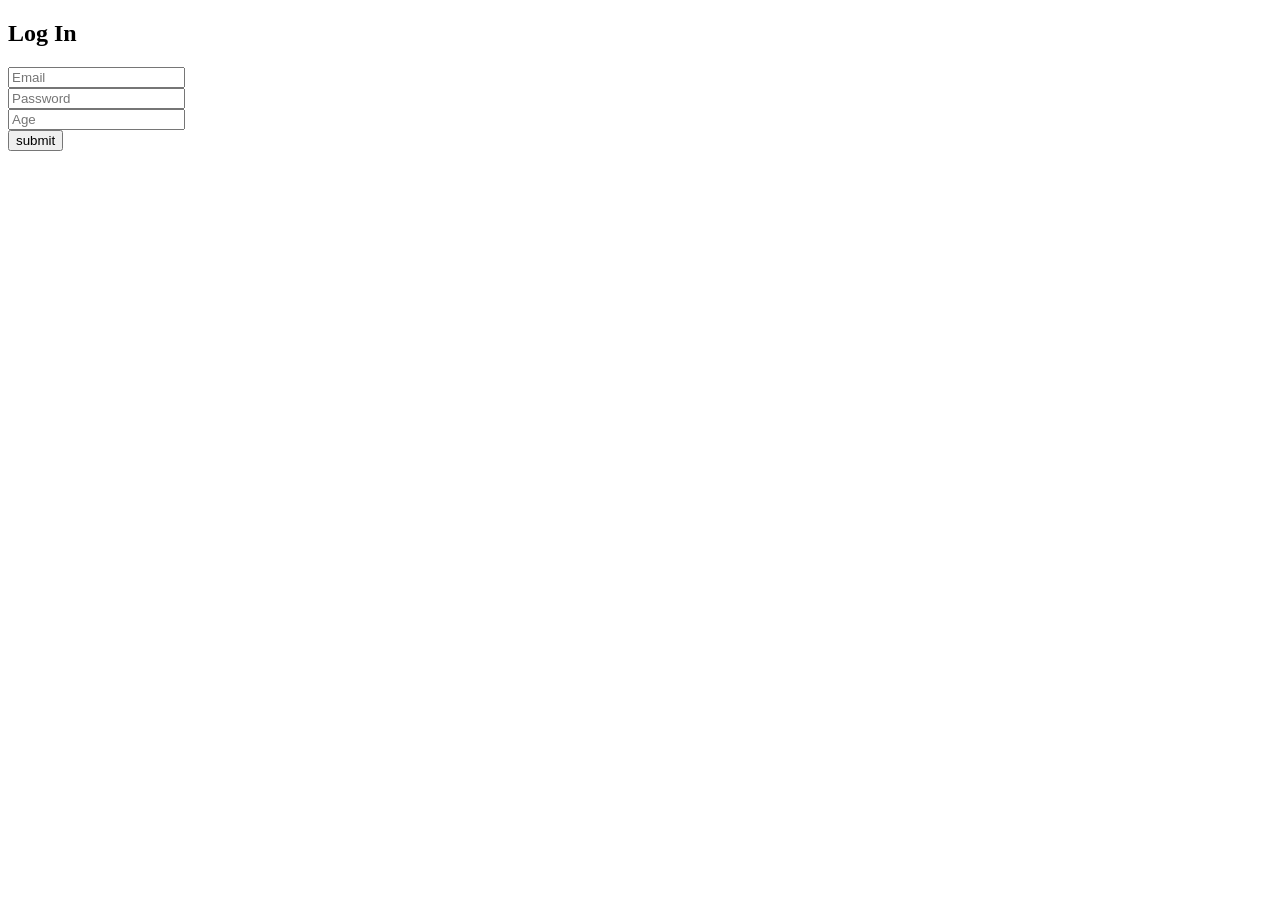
<file: Color Game Sega/index.html>
<!DOCTYPE html>
<html lang="en">
  <head>
    <meta charset="UTF-8" />
    <meta http-equiv="X-UA-Compatible" content="IE=edge" />
    <meta name="viewport" content="width=device-width, initial-scale=1.0" />
    <title>Document</title>
  </head>
  <form action="#" method="post">
    <h2>Log In</h2>
    <input type="text" id="email" placeholder="Email"/><br />
    <input type="password" id="pwd" placeholder="Password"  /><br />
    <input type="number" id="age" placeholder="Age" /><br />
    <input type="submit" id="submit" value="submit" /><br />
  </form>
  <body>
    <script>
        var email = document.getElementById("email");
        var pwd = document.getElementById("pwd");
        var submit = document.getElementById("submit");

        submit.onclick = function(){
            // if(email.value !="" && pwd.value !="")
            // if(age.value >= 18 && age.value <=40 )
            {
                // window.location.href = "main.html";
                // window.location.href='/main.html'
                document.write("success")


            }
        }
    </script>
  </body>
</html>
</file>
